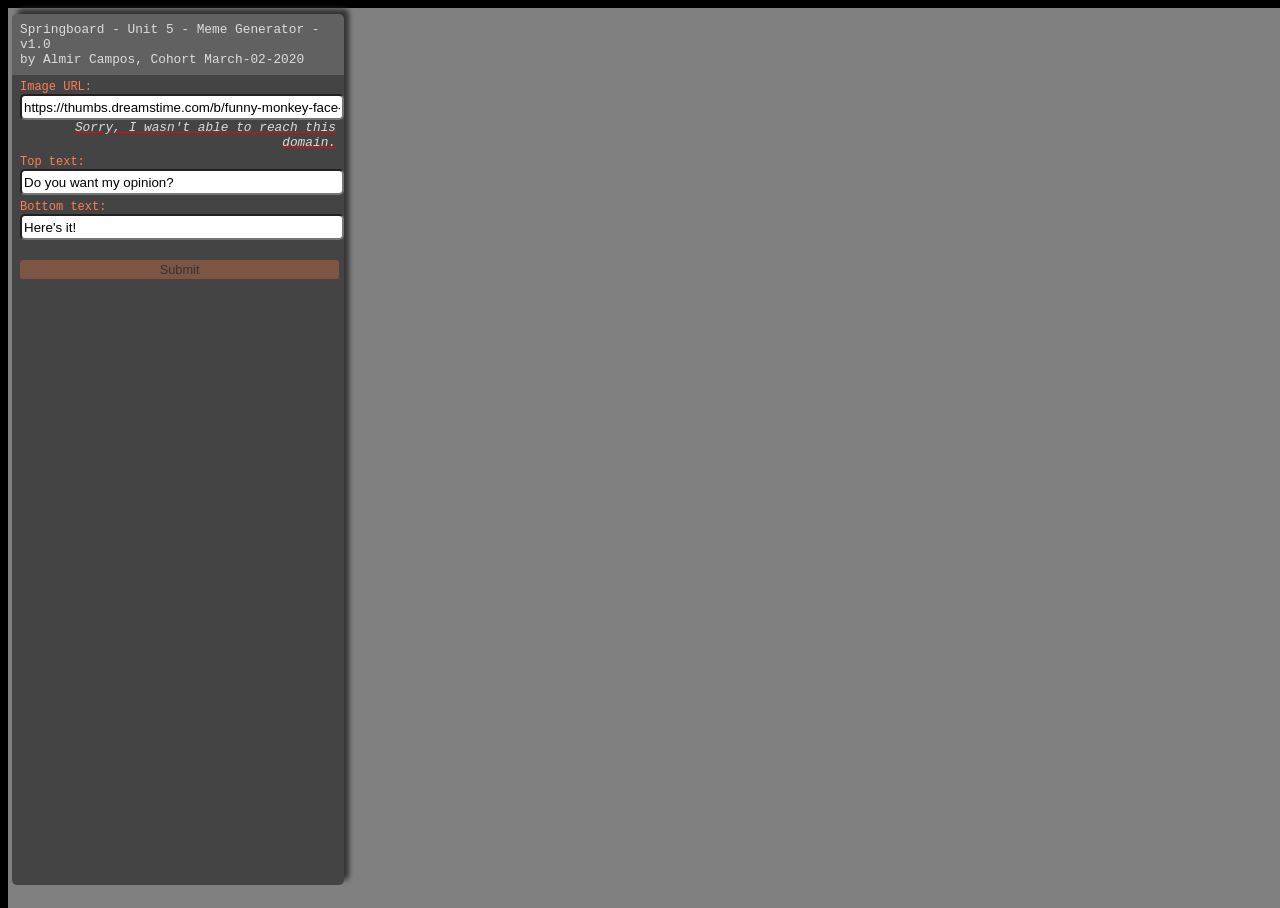
<file: public_html/index.html>
<!DOCTYPE html>
<html lang="en" >
<head >
  <meta charset="UTF-8" >
  <title >Springboard - Unit 5 - Assessment 1</title >
  <link rel="stylesheet" href="css/main.css" >
  <style type="text/css" rel="stylesheet" >

  </style >
  <script src="protos.js" type="module" ></script >
  <script src="constants.js" type="module" ></script >
  <script src="main.js" type="module" ></script >
  <script src="meme.js" type="module" ></script >
  <script src="form.js" type="module" ></script >
  <script src="form-validation.js" type="module" ></script >
</head >
<body onload="" >
<div id="main-div" >
  <div id="left-div" >
    <div id="info-div" >
      Springboard - Unit 5 - Meme Generator - v1.0
      <br />by Almir Campos, Cohort March-02-2020
    </div >
    <form id="form-div" autocomplete="off" >
      <div class="input-block" >
        <label for="meme-url" class="form-label" >Image URL:</label >
        <input id="meme-url" name="meme_url" class="form-input"
               value="https://thumbs.dreamstime.com/b/funny-monkey-face-maranhao-brasil-30428227.jpg" />
        <div id="meme-url-err" data-name="meme-url-err"
             class="input-err" ></div >
      </div >
      <div class="input-block" >
        <label for="meme-top" class="form-label" >Top text:</label >
        <input id="meme-top" name="meme_top" class="form-input"
               value="Do you want my opinion?" />
        <div id="meme-top-err" data-name="meme-top-err"
             class="input-err" ></div >
      </div >
      <div class="input-block" >
        <label for="meme-btm" class="form-label" >Bottom text:</label >
        <input id="meme-btm" name="meme_btm" class="form-input"
               value="Here's it!" />
        <div id="meme-btm-err" data-name="meme_btm_err"
             class="input-err" ></div >
      </div >
      <input id="submit-bt" type="submit" value="Submit" />
    </form >
  </div >
  <div id="memes-div" ></div >
</div >
<script src="constants.js" type="module" ></script >
</body >
</html >
</file>
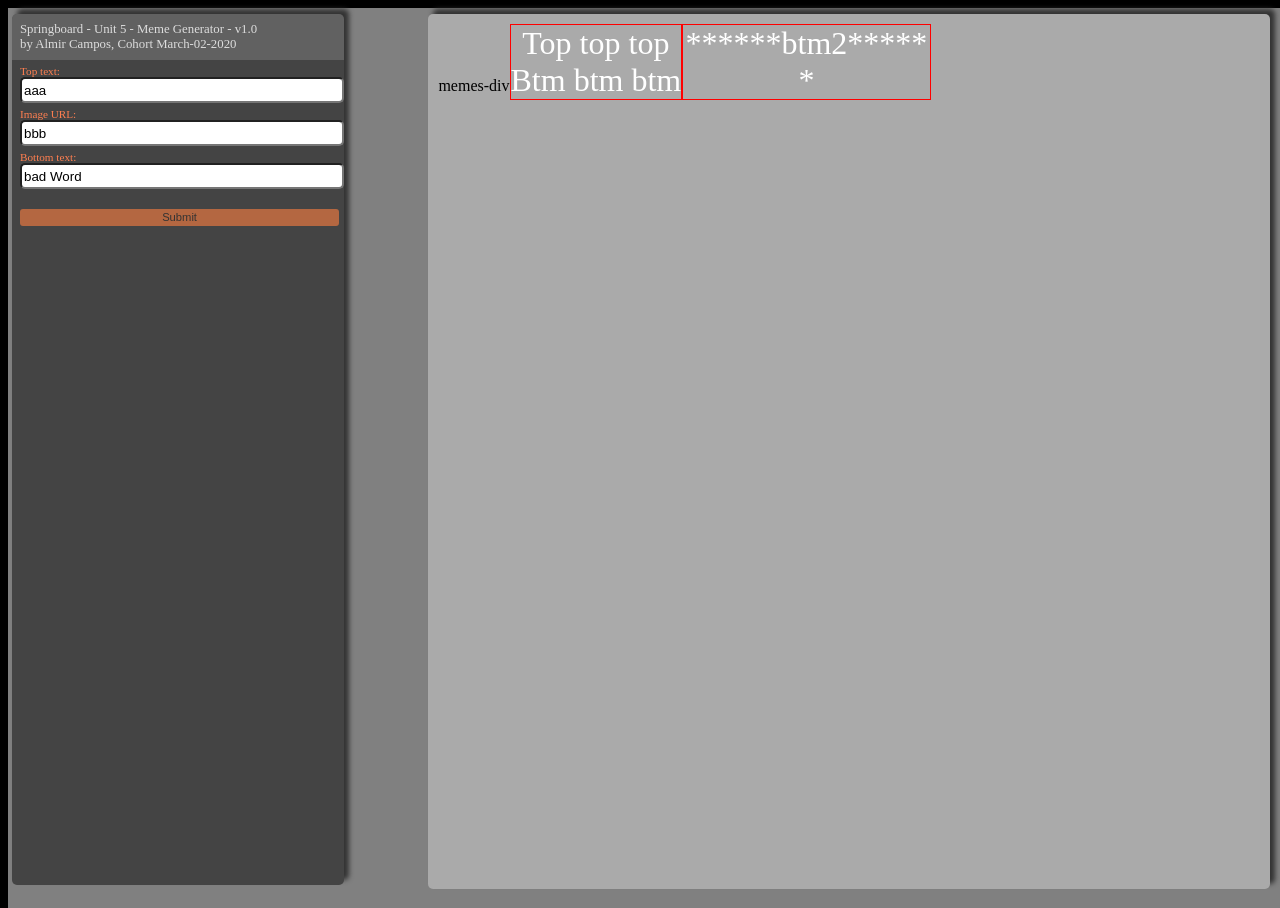
<file: meme-gen/public_html/index.html>
<!DOCTYPE html>
<html lang="en">
<head>
  <meta charset="UTF-8">
  <title>Springboard - Unit 5 - Assessment 1</title>
  <link rel="stylesheet" href="main.css">
  <style type="text/css" rel="stylesheet">
    .memesContainer{
      max-width: 100%;
      height: auto;
      border: 2px solid yellow;
    }
    .meme-elem{
      max-width: 30%;
      border: 1px solid red;
      position: relative;
      display: inline-block;

    }
    .memeImg {
      position: absolute;
      top: 0;
    }
    .memeText{
      word-wrap: break-word;
      font-size: 2.5vw !important;
      color: white;
      z-index: 1000;
      position: relative;
      text-align: center;
      width: 100%;
    }
  </style>
  <script src="protos.js" type="module"></script>
  <script src="main/main.js" type="module"></script>
  <script src="constants.js" type="module"></script>
</head>
<body>
<div id="main-div">
  <div id="left-div">
    <div id="info-div">
      Springboard - Unit 5 - Meme Generator - v1.0
      <br/>by Almir Campos, Cohort March-02-2020
    </div>
    <form id="meme-form">
      <div class="input-block">
        <label for="meme-top" class="form-label">Top text:</label>
        <input id="meme-top" name="meme_top" class="form-input" value="aaa"/>
        <div id="meme-top-err" data-name="meme-top-err" class="input-err"></div>
      </div>
      <div class="input-block">
        <label for="meme-url" class="form-label">Image URL:</label>
        <input id="meme-url" name="meme_url" class="form-input" value="bbb"/>
        <div id="meme-url-err" data-name="meme-url-err" class="input-err"></div>
      </div>
      <div class="input-block">
        <label for="meme-btm" class="form-label">Bottom text:</label>
        <input id="meme-btm" name="meme_btm" class="form-input" value="bad Word"/>
        <div id="meme-btm-err" data-name="meme_btm_err" class="input-err"></div>
      </div>
      <input id="submit-bt" type="submit" value="Submit"/>
    </form>
  </div>
  <div id="memes-div">memes-div</div>
</div>
</body>
</html>
</file>
<file: public_html/css/main.css>
@import "left-div.css";
@import "info-div.css";
@import "memes-div.css";
@import "meme-form.css";
@import "meme.css";

html, body {
    background-color: #000;
    height: 100%;
    font-family: Tahoma, serif;
}

#main-div {
    background-color: gray;
    width: 100%;
    height: 100%;
    padding-left: 4px;
    padding-right: 4px;
}
</file>
<file: meme-gen/public_html/main.css>
html, body {
    background-color: #000;
    height: 100%;
    font-family: Tahoma, serif;
}

#main-div {
    background-color: gray;
    width: 100%;
    height: 100%;
    padding-left: 4px;
    padding-right: 4px;
}

#left-div, #memes-div {
    height: 95%;
    box-shadow: #333 5px -5px 5px;
    margin-right: 6px;
    margin-top: 6px;
    border-radius: 5px;
    padding: 8px;
}

#left-div {
    width: 25%;
    color: #ddd;
    background-color: #444;
    float: left;
}

#info-div {
    padding: 8px;
    font-size: 0.8em;
    background-color: rgba(127, 127, 127, 0.5);
    border-top-left-radius: 5px;
    border-top-right-radius: 5px;
    margin-top: -8px;
    margin-left: -8px;
    margin-right: -8px;
}

#meme-form .input-block {
    margin-top: 5px;
    margin-bottom: 5px;
}

#meme-form .form-label {
    font-size: 0.7em;
    color: coral;
    display: block;
}

#meme-form .form-input {
    border-radius: 5px;
    display: block;
    width: 100%;
    height: 1.5em;
}

#meme-form .form-input:hover {
    border: 2px solid red;
}

#meme-form .input-err{
    color: #ddd;
    font-size: 0.7em;
    font-style: italic;
    text-decoration: underline;
    text-decoration-color: red;
    width: 100%;
    text-align: right;
}

#meme-form #submit-bt {
    border: none;
    background-color: rgba(255, 127, 64, 0.6);
    border-radius: 3px;
    width: 101%;
    margin-top: 15px;
    font-size: 0.7em;
    color: #333;
    height: 1.5em;
}

#meme-form #submit-bt:hover {
    background-color: rgba(255, 127, 64, 0.8);
    box-shadow: #333 3px 3px 3px;
}

#memes-div {
    width: 65%;
    background-color: #aaa;
    float: right;
    padding: 10px;
}


.meme-elem{
    border: 1px solid blue;
}
</file>
